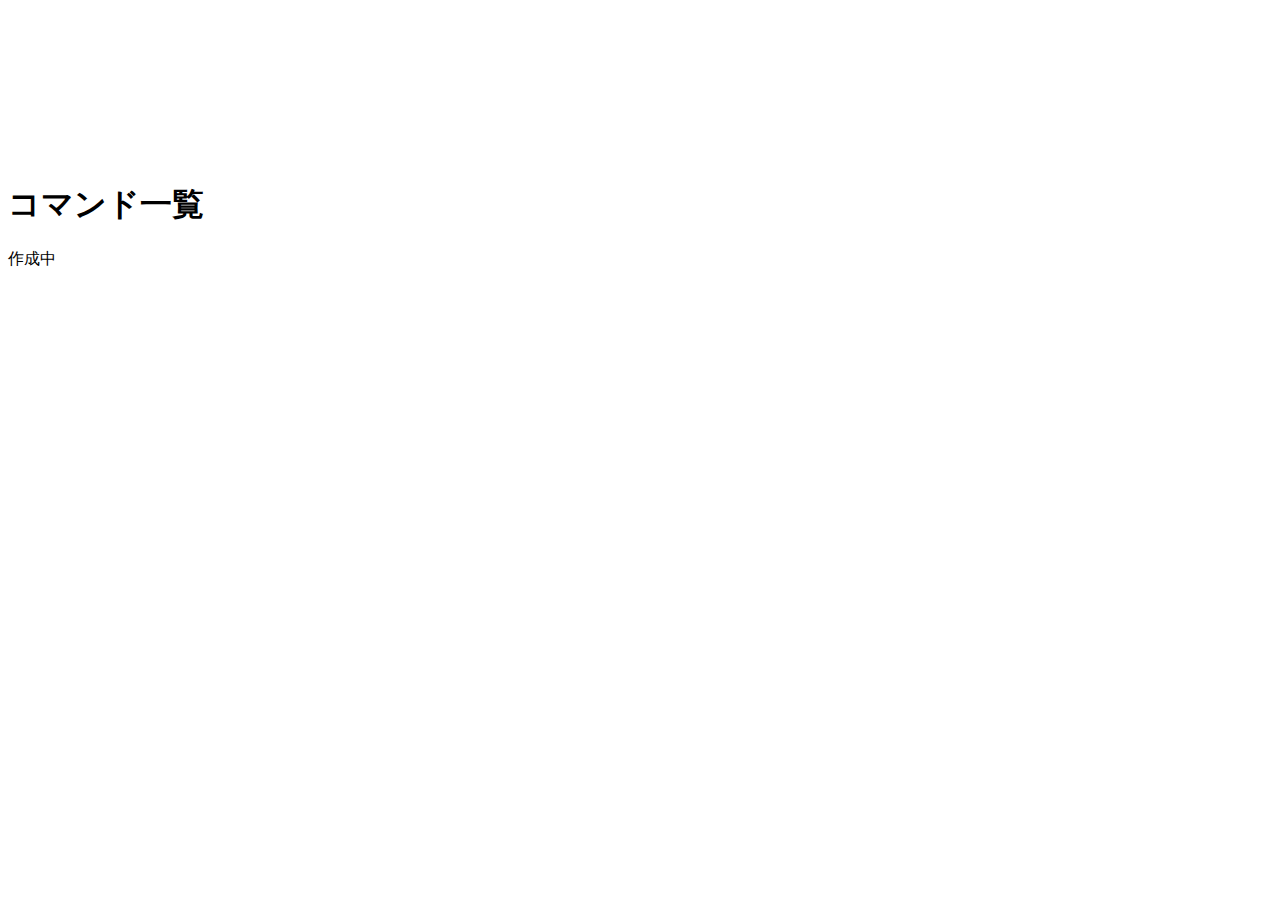
<file: help/index.html>
<!DOCTYPE HTML>
<html lang="ja">
	<head>
		<meta charset="UTF-8"> 
		<title>Glow-bot/help</title>
		<link rel="stylesheet" href="https://glow.f5.si/css/help.css">
	</head>
	<iframe scrolling="no" width="100%" frameborder="no" style="border: none" src="https://glow.f5.si/menu.html"></iframe>
	<body>
		<h1>コマンド一覧</h3>
		<a>作成中<a>
	</body>
</html>
</file>
